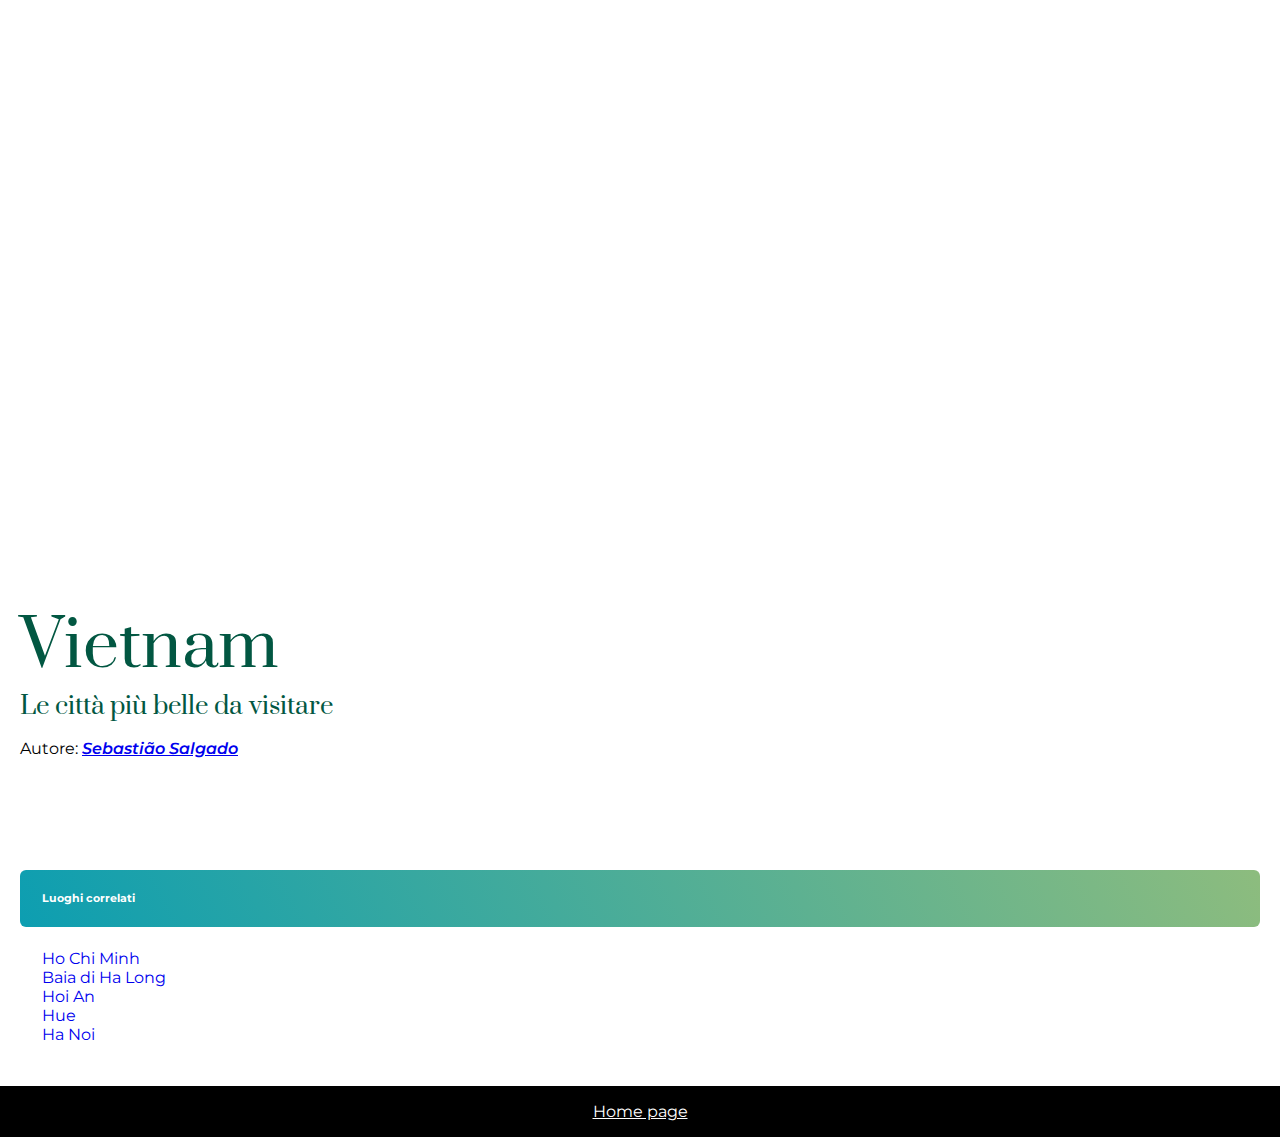
<file: Challenge3/Index.html>
<!DOCTYPE html>
<html lang="en">
<head>
  <meta charset="UTF-8">
  <meta name="viewport" content="width=device-width, initial-scale=1.0">
  <link rel="stylesheet" href="style.css"/>
  <title>Pagina Css</title>
</head>
<body>
  <div class="main-section">
    <div class="image-container" style= background-image:url(https://media.cntravellerme.com/photos/65afb111bbd3b8aa00a1964e/16:9/w_1600%2Cc_limit/sapa-best-time-to-visit-vietnam-conde-nast-traveller-30april19-getty-images.jpg);></div>
    
    <h1><span style="color: rgb(2, 87, 66);"> Vietnam </span></h1>
    <h3><span style="color: rgb(2, 87, 66);"> Le città più belle da visitare </span></h3>
    <p>Autore: <span><a href="https://it.wikipedia.org/wiki/Sebasti%C3%A3o_Salgado"> Sebastião Salgado </a></span></p>
  
  </div>
   <div class="Vietnam">
    <h6> Luoghi correlati </h6>
    <ul>
      <li><a href="Ho chi min.html"> Ho Chi Minh</a></li>
      <li><a href="Baia di Ha Long.html"> Baia di Ha Long</a></li>
      <li><a href="HoiAn.html"> Hoi An </a></li>
      <li><a href="Hue.html"> Hue </a></li>
      <li><a href="HaNoi.html"> Ha Noi </a></li>
    </ul>  
    </div>
  </div>

<footer>
  <a href="Index.html"> Home page </a>
</footer>

</body>
</html>
</file>
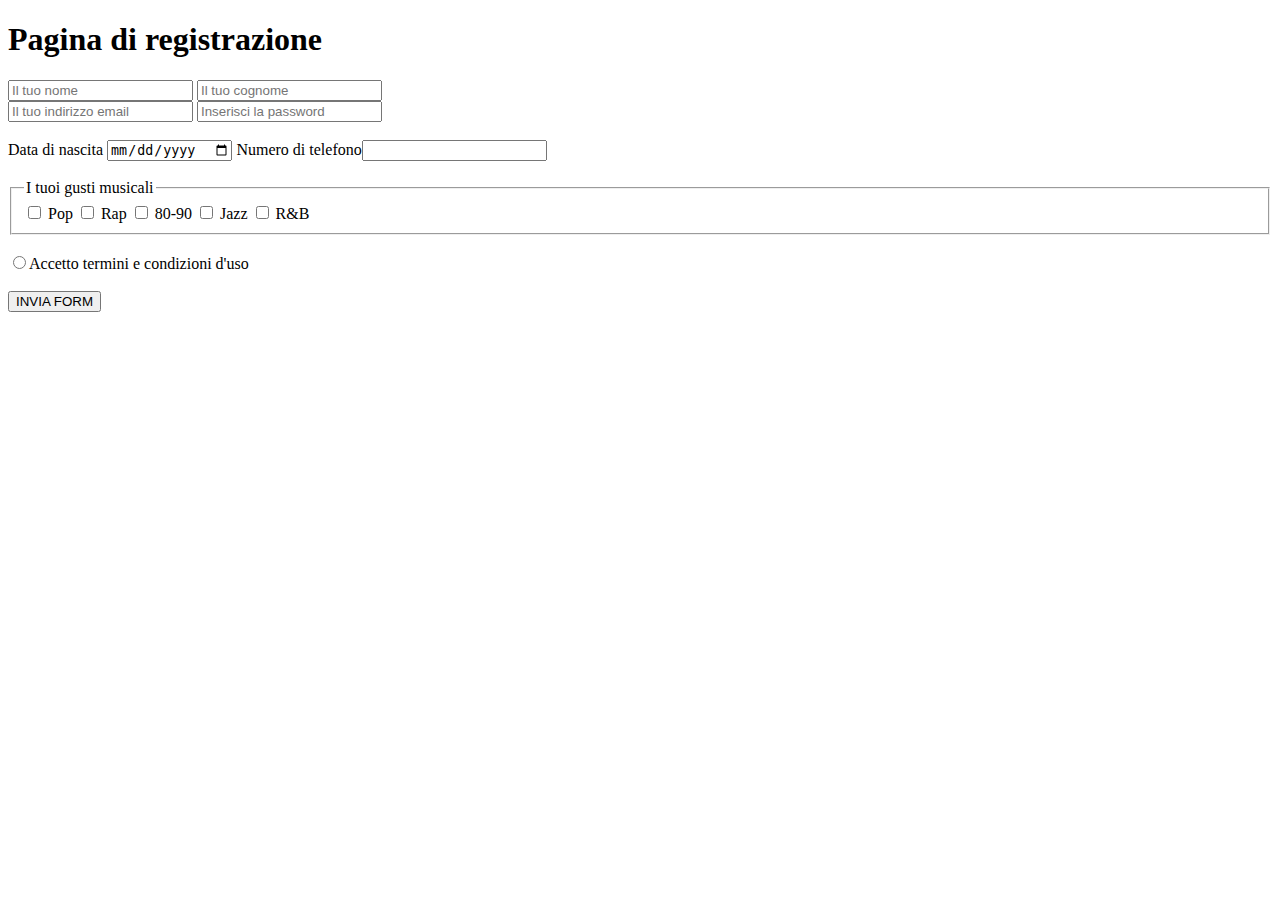
<file: Challenge2/Pagina di registrazione.html>
<!DOCTYPE html>
<html lang="en">
<head>
  <meta charset="UTF-8">
  <meta name="viewport" content="width=device-width, initial-scale=1.0">
  <title>Pagina di registrazione</title>
</head>
<body>
  <h1>Pagina di registrazione</h1>
  <form onsubmit ="alert('Registrazione inviata!')">
    <div>
      <input type="text" placeholder="Il tuo nome"/>
      <input type="text" placeholder="Il tuo cognome"/>
    </div>
    <div>
      <input type="email" placeholder="Il tuo indirizzo email"/>
      <input type="password" placeholder="Inserisci la password"/>
    </div>
    <br>
    <div>
      <label>Data di nascita</label>
      <input type="date"/>
      <label>Numero di telefono<input type="tel"></label>
    </div>
    <br>
      <fieldset>
        <legend>I tuoi gusti musicali</legend>
        <label><input type="checkbox"> Pop </label>
        <label><input type="checkbox"> Rap</label>
        <label><input type="checkbox"> 80-90</label>
        <label><input type="checkbox"> Jazz</label>
        <label><input type="checkbox"> R&B</label>
      </fieldset><br>
    <label><input type="radio">Accetto termini e condizioni d'uso</label>
    <br><br>
    <button type="submit">INVIA FORM</button>
  </form>
</body>
</html>
</file>
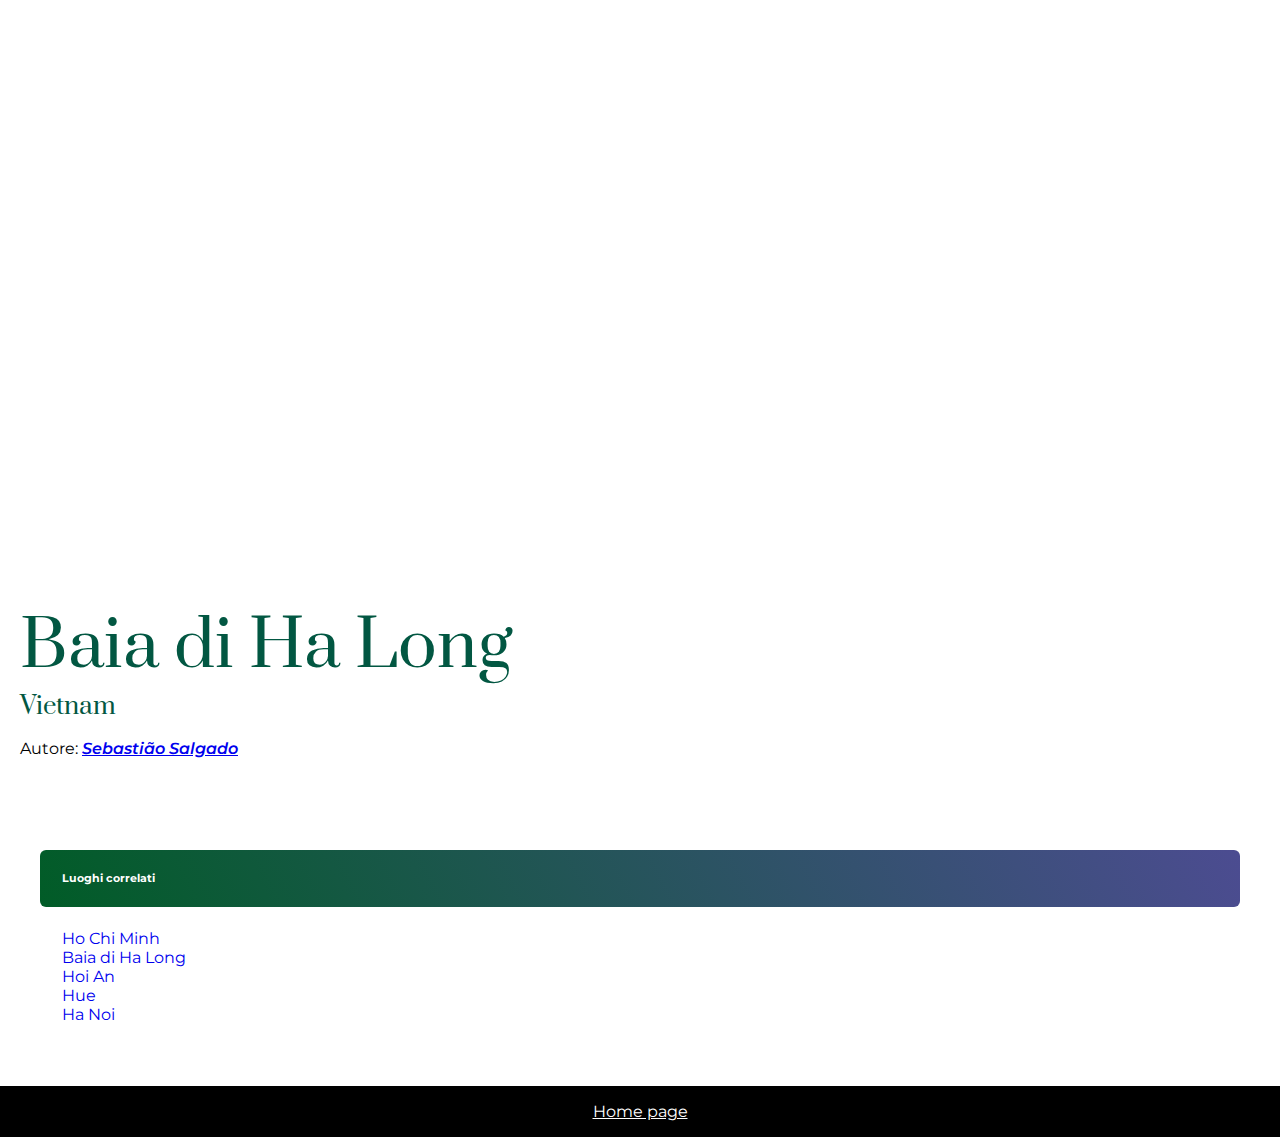
<file: Challenge3/Baia di Ha Long.html>
<!DOCTYPE html>
<html lang="en">
<head>
  <meta charset="UTF-8">
  <meta name="viewport" content="width=device-width, initial-scale=1.0">
  <link rel="stylesheet" href="style.css"/>
  <title> Baia di Ha Long </title>
  
</head>
<body>
  <div class="main-section">
    <div class="image-container" style="background-image: url(https://images.lonelyplanetitalia.it/uploads/shutterstock-593683766-sanyanwuji?q=80&p=slider&s=14c5540d2f76717bb644fa86aa41e42f);"></div>
    <h1><span style="color: rgb(2, 87, 66);"> Baia di Ha Long </span></h1>
    <h3><span style="color: rgb(2, 87, 66);"> Vietnam </span></h3>
    <p> Autore: <span><a href="https://it.wikipedia.org/wiki/Sebasti%C3%A3o_Salgado"> Sebastião Salgado </a></span></p>

    <div class="BaiadiHaLong">
      <h6> Luoghi correlati </h6>
      <ul>
        <li><a href="Ho chi min.html"> Ho Chi Minh</a></li>
        <li><a href="Baia di Ha Long.html"> Baia di Ha Long</a></li>
        <li><a href="HoiAn.html"> Hoi An </a></li>
        <li><a href="Hue.html"> Hue </a></li>
        <li><a href="HaNoi.html"> Ha Noi </a></li>
      </ul>  
      </div>
    </div>

  <footer>
    <a href="Index.html"> Home page </a>
  </footer>

  </body>
  </html>
</file>
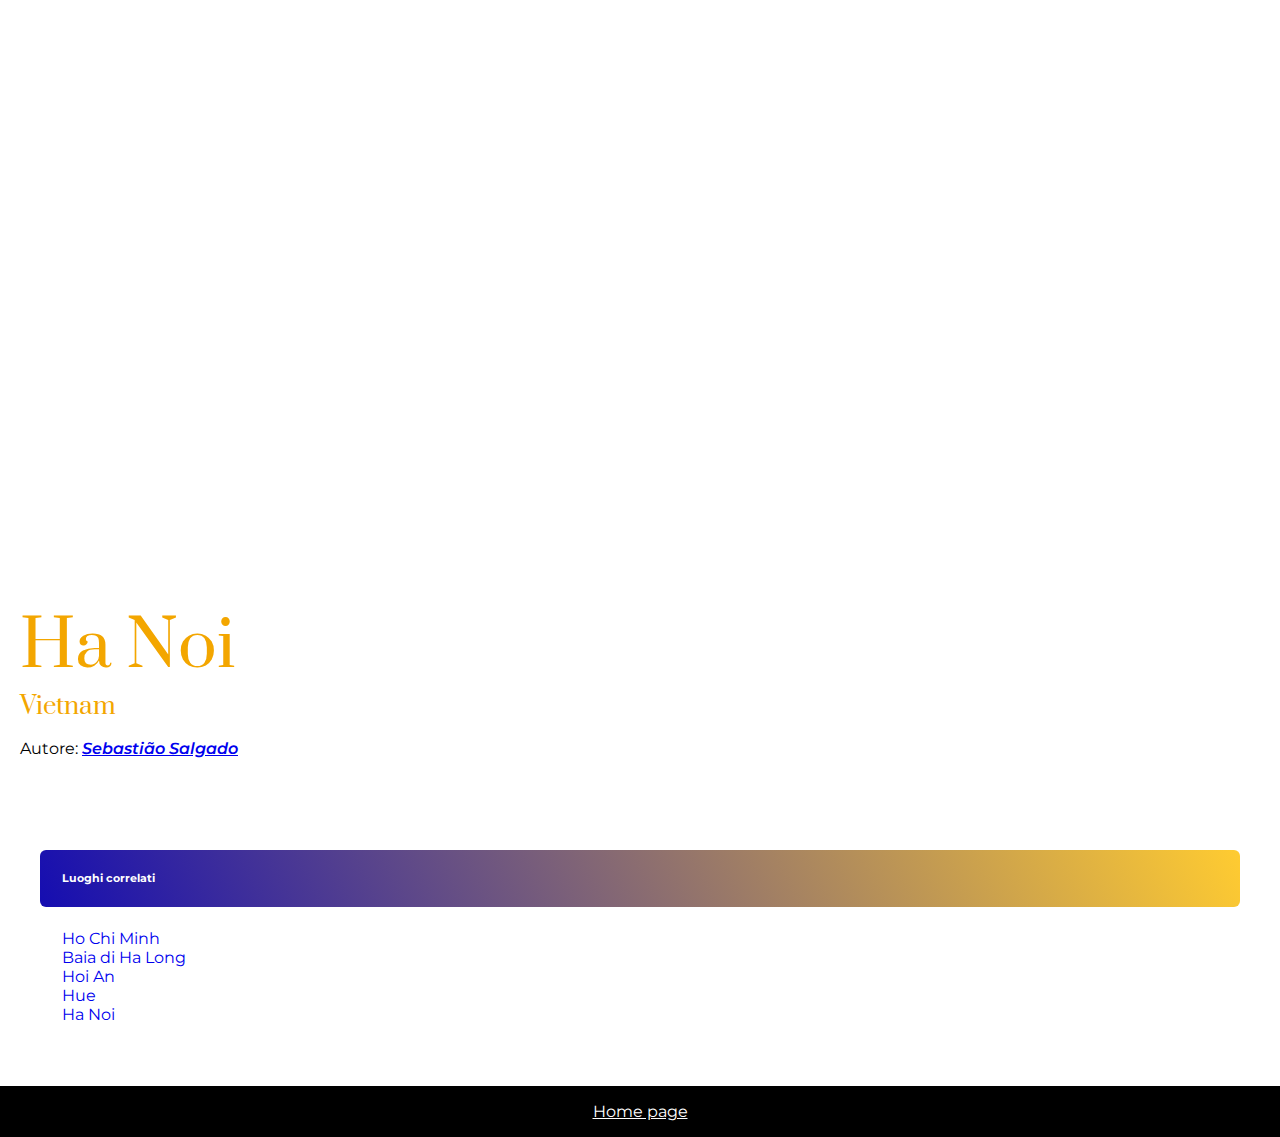
<file: Challenge3/HaNoi.html>
<!DOCTYPE html>
<html lang="en">
<head>
  <meta charset="UTF-8">
  <meta name="viewport" content="width=device-width, initial-scale=1.0">
  <link rel="stylesheet" href="style.css"/>
  <title> Ha Noi </title>
</head>
<body>
  <div class="main-section">
    <div class="image-container" style= background-image:url(https://scontent.ccdn.cloud/image/vivitravels-it/942840ee-db61-4c41-98fe-5dc75e940653/maxw-960.jpg);></div>
    <h1><span style="color: rgb(243, 166, 0);"> Ha Noi </span></h1>
    <h3><span style="color: rgb(243, 166, 0);"> Vietnam </span></h3>
    <p>Autore: <span><a href="https://it.wikipedia.org/wiki/Sebasti%C3%A3o_Salgado"> Sebastião Salgado </a></span></p>
    <div class="HaNoi">
    <h6> Luoghi correlati </h6>
    <ul>
      <li><a href="Ho chi min.html"> Ho Chi Minh</a></li>
      <li><a href="Baia di Ha Long.html"> Baia di Ha Long</a></li>
      <li><a href="HoiAn.html"> Hoi An </a></li>
      <li><a href="Hue.html"> Hue </a></li>
      <li><a href="HaNoi.html"> Ha Noi </a></li>
    </ul>  
    </div>
  </div>

<footer>
  <a href="Index.html"> Home page </a>
</footer>

</body>
</html>
</file>
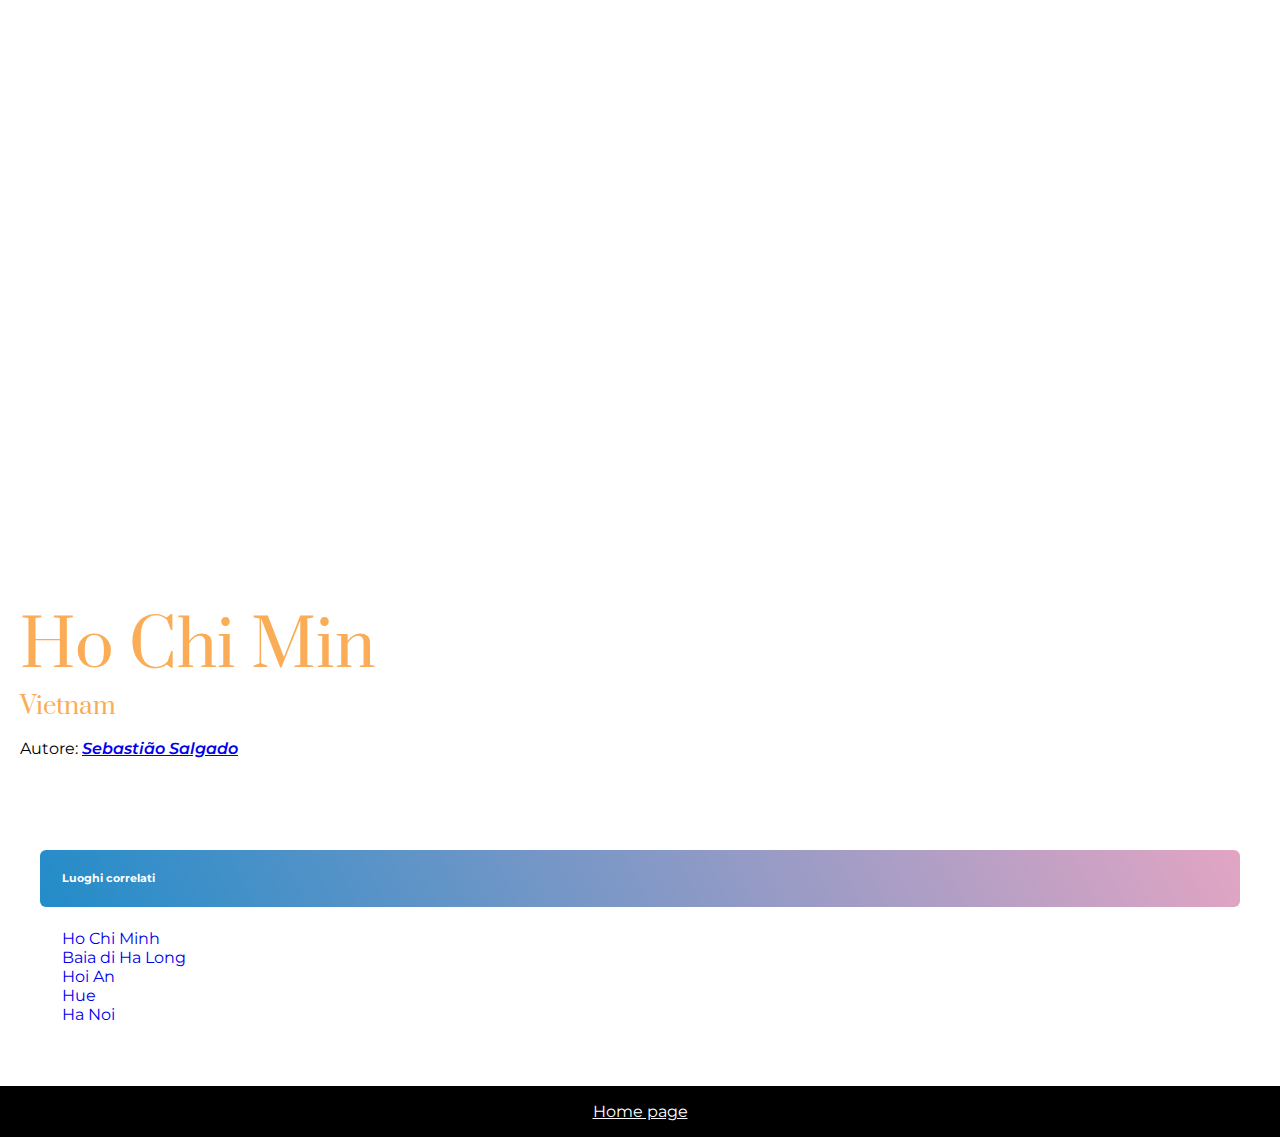
<file: Challenge3/Ho chi min.html>
<!DOCTYPE html>
<html lang="en">
<head>
  <meta charset="UTF-8">
  <meta name="viewport" content="width=device-width, initial-scale=1.0">
  <link rel="stylesheet" href="style.css"/>
  <title>Ho Chi Minh City</title>
</head>
<body>
  <div class="main-section">
    <div class="image-container" style="background-image: url(https://www.trailsofindochina.com/wp-content/uploads/2017/05/hochiminhcity_header.jpg);"></div>
    <h1><span style="color: rgb(250, 173, 86);"> Ho Chi Min </span></h1>
    <h3><span style="color: rgb(250, 173, 86);"> Vietnam </span></h3>
    <p>Autore: <span><a href="https://it.wikipedia.org/wiki/Sebasti%C3%A3o_Salgado"> Sebastião Salgado </a></span></p>
    
    <div class="HoChiMin">
    <h6> Luoghi correlati </h6>
        <ul>
          <li><a href="Ho chi min.html"> Ho Chi Minh</a></li>
          <li><a href="Baia di Ha Long.html"> Baia di Ha Long</a></li>
          <li><a href="HoiAn.html"> Hoi An </a></li>
          <li><a href="Hue.html"> Hue </a></li>
          <li><a href="HaNoi.html"> Ha Noi </a></li>
        </ul>  
    </div>
  </div>

<footer>
  <a href="Index.html"> Home page </a>
</footer>

</body>
</html>
</file>
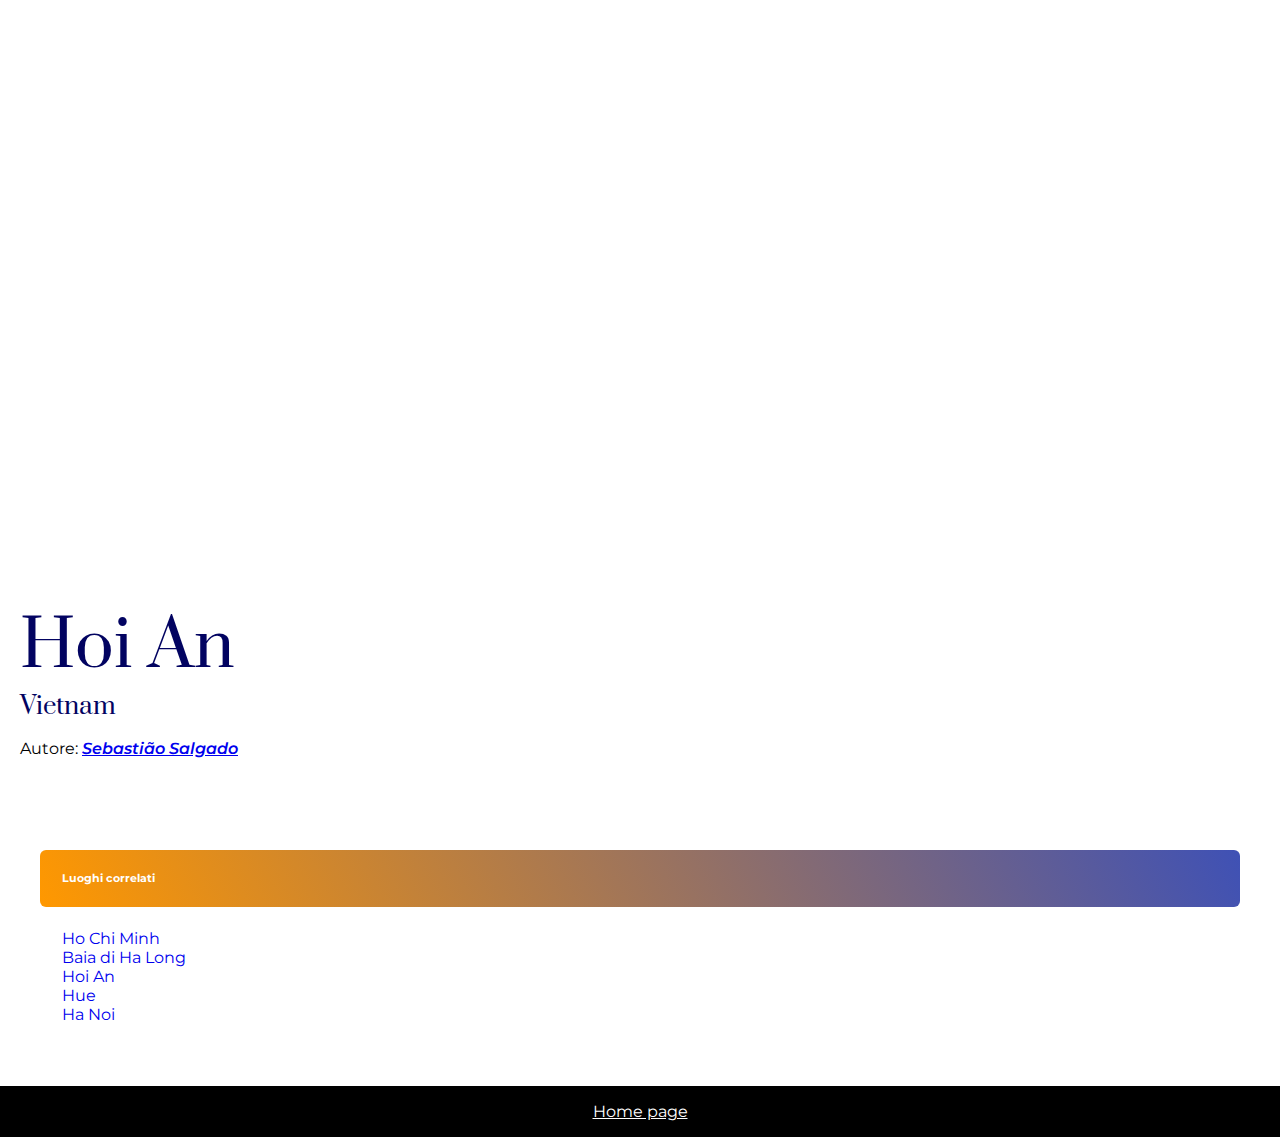
<file: Challenge3/HoiAn.html>
<!DOCTYPE html>
<html lang="en">
<head>
  <meta charset="UTF-8">
  <meta name="viewport" content="width=device-width, initial-scale=1.0">
  <link rel="stylesheet" href="style.css">
  <title> Hoi An </title> 
</head>
<body>
  <div class="main-section">
    <div class="image-container" style="background-image: url(https://i0.wp.com/cdn.riderly.com/storage/media/images/Hero_-_Hoi_An.original.jpg?w=780&ssl=1);"></div>
    <h1><span style="color: rgb(2, 3, 97);"> Hoi An </span></h1>
    <h3><span style="color: rgb(2, 3, 97);"> Vietnam </span></h3>
    <p>Autore: <span><a href="https://it.wikipedia.org/wiki/Sebasti%C3%A3o_Salgado"> Sebastião Salgado </a></span></p>
  
    <div class="HoiAn">
    <h6> Luoghi correlati </h6>
        <ul>
          <li><a href="Ho chi min.html"> Ho Chi Minh</a></li>
          <li><a href="Baia di Ha Long.html"> Baia di Ha Long</a></li>
          <li><a href="HoiAn.html"> Hoi An </a></li>
          <li><a href="Hue.html"> Hue </a></li>
          <li><a href="HaNoi.html"> Ha Noi </a></li>
        </ul>  
    </div>
  </div>

<footer>
  <a href="Index.html"> Home page </a>
</footer>
</body>
</html>
</file>
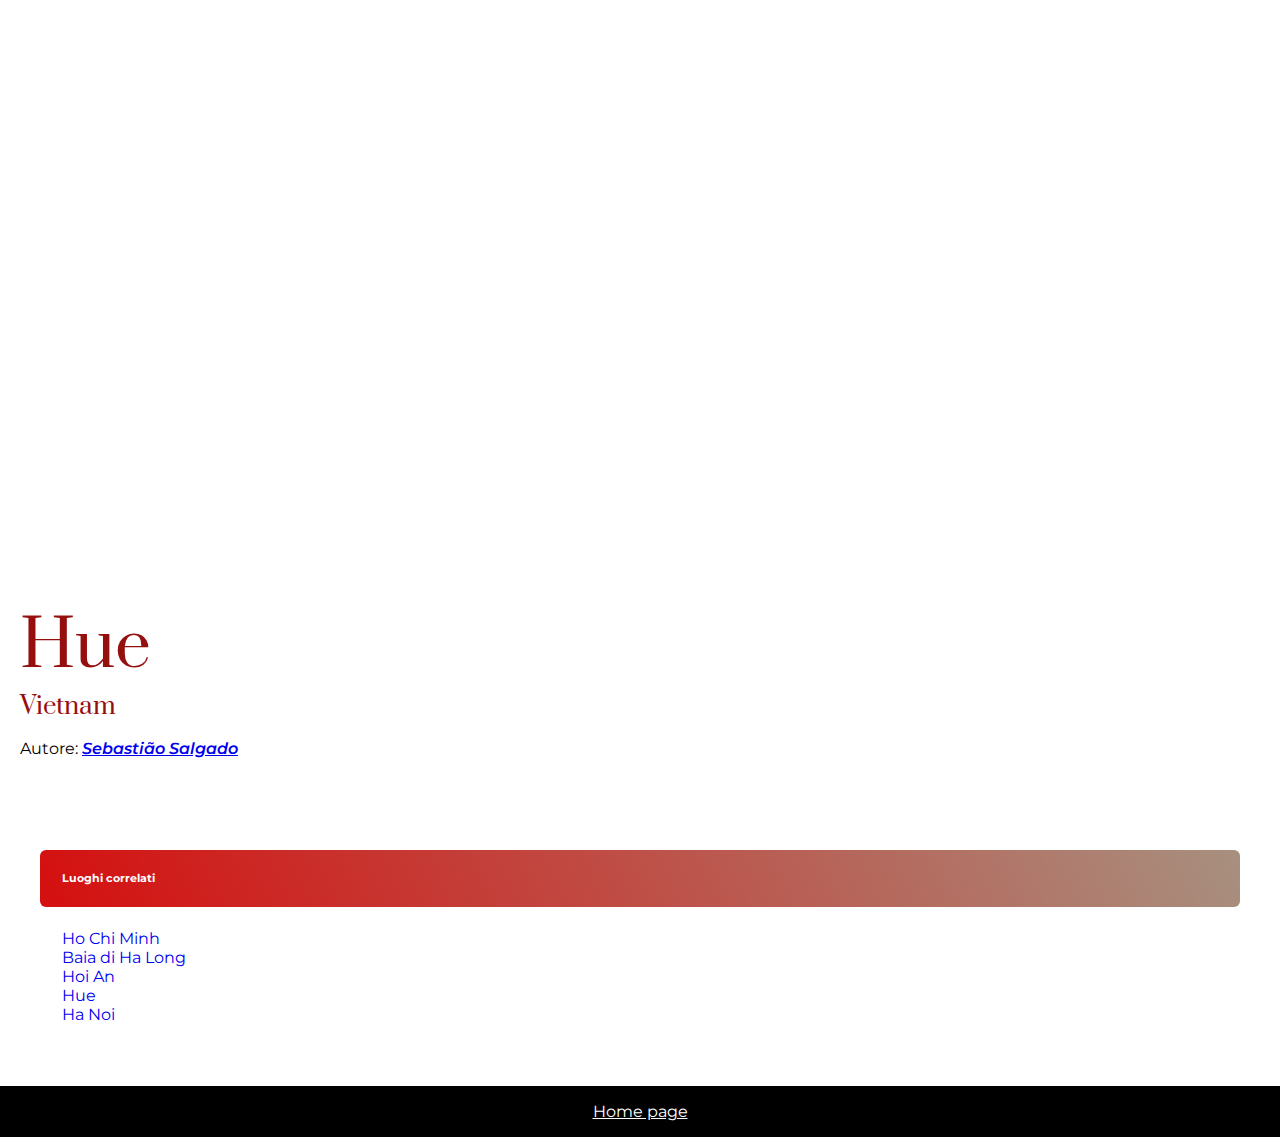
<file: Challenge3/Hue.html>
<!DOCTYPE html>
<html lang="en">
<head>
  <meta charset="UTF-8">
  <meta name="viewport" content="width=device-width, initial-scale=1.0">
  <link rel="stylesheet" href="style.css"/>
  <title> Hue </title>
</head>
<body>
  <div class="main-section">
    <div class="image-container" style="background-image: url(https://blog.earthviaggi.it/wp-content/uploads/2013/10/cover-hue-1-800x600.jpg)";></div>
    
    <h1><span style="color: rgb(150, 15, 15);"> Hue </span></h1>
    <h3><span style="color: rgb(150, 15, 15);"> Vietnam </span></h3>
    <p>Autore: <span><a href="https://it.wikipedia.org/wiki/Sebasti%C3%A3o_Salgado"> Sebastião Salgado </a></span></p>
    
    <div class="Hue">
      <h6> Luoghi correlati </h6>
      <ul>
        <li><a href="Ho chi min.html"> Ho Chi Minh</a></li>
        <li><a href="Baia di Ha Long.html"> Baia di Ha Long</a></li>
        <li><a href="HoiAn.html"> Hoi An </a></li>
        <li><a href="Hue.html"> Hue </a></li>
        <li><a href="HaNoi.html"> Ha Noi </a></li>
     </ul>  
    </div>
  </div>

<footer>
  <a href="Index.html"> Home page </a>
</footer>

</body>
</html>
</file>
<file: Challenge3/style.css>
@import url('https://fonts.googleapis.com/css2?family=Prata&display=swap');
      @import url('https://fonts.googleapis.com/css2?family=Montserrat:ital@1&family=Prata&display=swap');
      @import url('https://fonts.googleapis.com/css2?family=Montserrat:ital,wght@1,600&family=Prata&display=swap');
      
      body{
        margin: 0;
        font-family: 'Montserrat';
      }
      
      div{
        padding: 20px;
      }
     
      .image-container{
        height: 500px;
        background-repeat: no-repeat;
        background-size: cover;
      }
      
      h1,h3{
        font-family:"Prata", serif;
        margin-bottom: 0;
      }
     
      h1{
        font-size: 64px;
        font-weight: 400;
      }
     
      h3{
        font-size: 24px;
        font-weight: 400;
        margin-top: 0;
        margin-bottom: 0;
      }
      
      p a {
        font-weight: 600;
        font-style: italic;
      }
     
      h6{
        padding: 22px;
        margin-bottom: 0;
        margin-top: 56px;
        color: white;
        border-radius: 6px;
      }
      
      ul{
        padding: 0;
        list-style-type: none;
        padding-top: 6px;
        padding-bottom: 6px;
        padding-left: 22px;
        border-bottom: 1px color #dfdfdf;
      }
      
      ul a{
        text-decoration: none;
      }

     .Vietnam h6{
      background: linear-gradient(63deg, #0d9eb1, #1f7c0282);
     }
      .Vietnam a:visited{
        color: #0d9eb1;
      }

      .HoChiMin h6 {
      background: linear-gradient(63deg, #228cc9, #c74e8a82);
      }
      .HoChiMin a:visited{
        color: #228cc9;
      }

      .BaiadiHaLong h6 {
        background:linear-gradient(63deg,#015c27,rgb(76, 76, 145));
      }
      .BaiadiHaLong a:visited{
        color: #015c27;
      }

      .HoiAn h6 {
        background:linear-gradient(63deg, #FF9800, #3F51B5);
      }
      .HoiAn a:visited{
        color:#FF9800;
      }

      .Hue h6{
        background:linear-gradient(65deg, #d50f0f, #805e46b0);
      }
      .Hue a:visited{
        color: #d50f0f;
      }

      .HaNoi h6{
        background: linear-gradient(63deg, #150db1, #ffc107d4);
      }
      .HaNoi a:visited{
        color:#150db1;
      }

      footer{
      background-color: black;
      padding: 16px;
      text-align: center;
      }

      footer a{
        color: white;
      }
</file>
